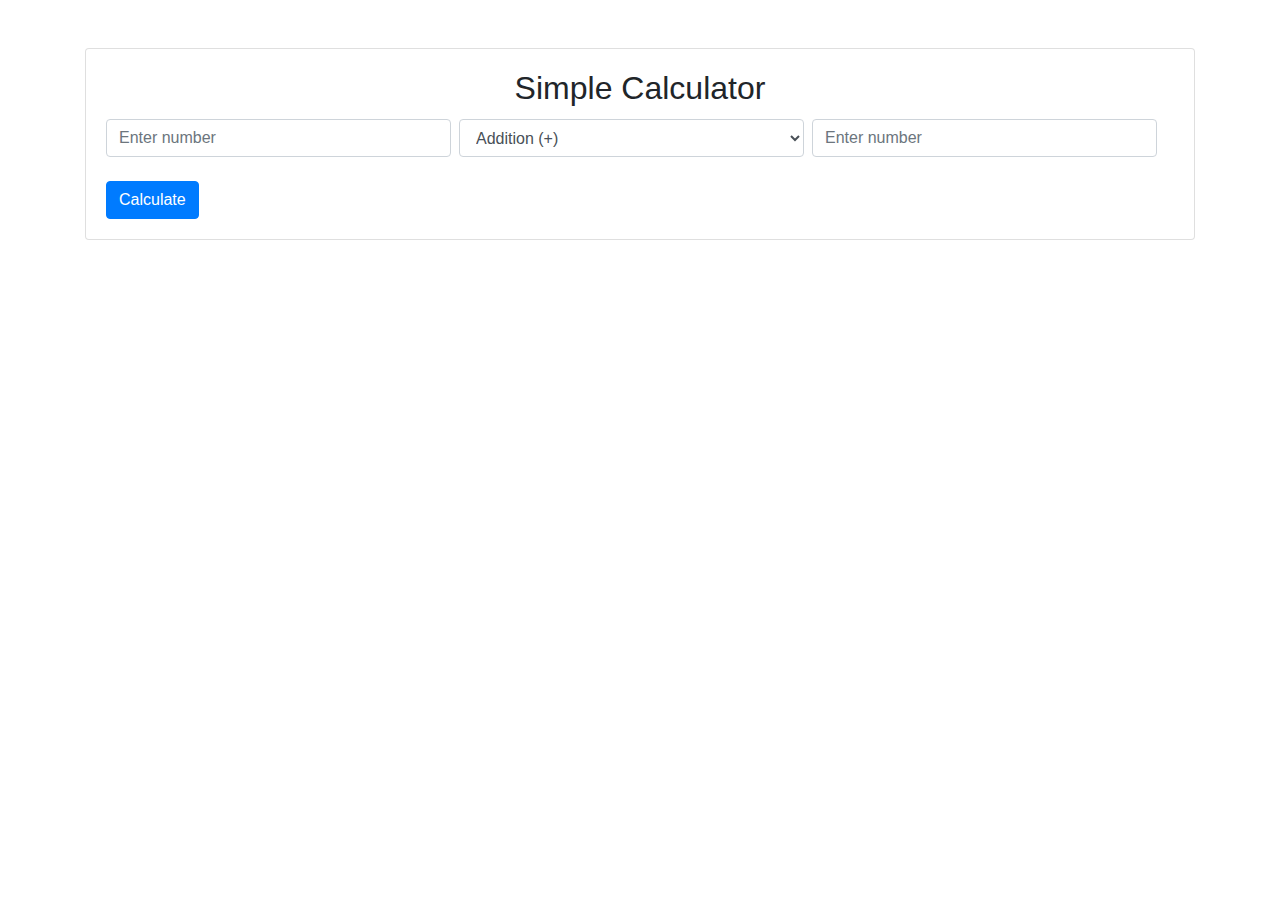
<file: calculator/index.html>
<!DOCTYPE html>
<html lang="en">
<head>
    <meta charset="UTF-8">
    <meta name="viewport" content="width=device-width, initial-scale=1.0">
    <title>Calculator</title>
    <link href="https://stackpath.bootstrapcdn.com/bootstrap/4.3.1/css/bootstrap.min.css" rel="stylesheet">
    <script src="https://stackpath.bootstrapcdn.com/bootstrap/4.3.1/js/bootstrap.min.js"></script>
    <style>
        #error-message {
            background-color: #f8d7da; /* Light red background color */
            color: #721c24; /* Dark red text color */
        }
        #operator, #input1, #input2 {
            width: 345px; 
        }
    </style>
</head>
<body>
<div class="container mt-5">
    <div class="row justify-content-center">
        <div class="col-md-12">
            <div class="card">
                <div class="card-body">
                    <h2 class="card-title text-center">Simple Calculator</h2>
                    <form id="calculator" class="form-inline">
                        <div class="form-group mr-2">
                            
                            <input
                                    type="text"
                                    class="form-control"
                                    id="input1"
                                    placeholder="Enter number"

                            />
                        </div>
                        <div class="form-group mr-2">
                            <select class="form-control" id="operator">
                                <option value="add">Addition (+)</option>
                                <option value="subtract">Subtraction (-)</option>
                                <option value="multiply">Multiplication (*)</option>
                                <option value="divide">Division (/)</option>
                            </select>
                        </div>
                        <div class="form-group mr-2 ">
                            <input
                                    type="text"
                                    class="form-control"
                                    id="input2"
                                    placeholder="Enter number"
                            />
                        </div>
                    </form>
                    <br>
                    <button
                            type="button"
                            class="btn btn-primary"
                            onclick="calculate()"
                    >
                        Calculate
                    </button>
                    <div id="error-message" class="text-black p-2 rounded d-none mt-2"></div>
                    <div id="result-group" class="form-group mt-3 d-none">
                        <b>Result:</b>
                        <input
                                type="text"
                                class="form-control"
                                id="result"
                                placeholder="Result"
                                readonly
                        />
                    </div>
                </div>
            </div>
        </div>
    </div>
</div>

<script>
    function calculate() {
        var input1 = parseFloat(document.getElementById("input1").value);
        var input2 = parseFloat(document.getElementById("input2").value);
        var operator = document.getElementById("operator").value;
        var result;

        if (isNaN(input1) || isNaN(input2)) {
            document.getElementById("error-message").innerText = "Please enter valid numbers";
            document.getElementById("error-message").classList.remove("d-none"); 
            document.getElementById("result-group").classList.add("d-none"); 
            return;
        } else {
            document.getElementById("error-message").innerText = ""; 
            document.getElementById("error-message").classList.add("d-none");
            document.getElementById("result-group").classList.remove("d-none"); 
        }

        switch (operator) {
            case "add":
                result = input1 + input2;
                break;
            case "subtract":
                result = input1 - input2;
                break;
            case "multiply":
                result = input1 * input2;
                break;
            case "divide":
                result = input1 / input2;
                break;
            default:
                return;
        }

        document.getElementById("result").value = result;
    }
</script>
</body>
</html>
</file>
